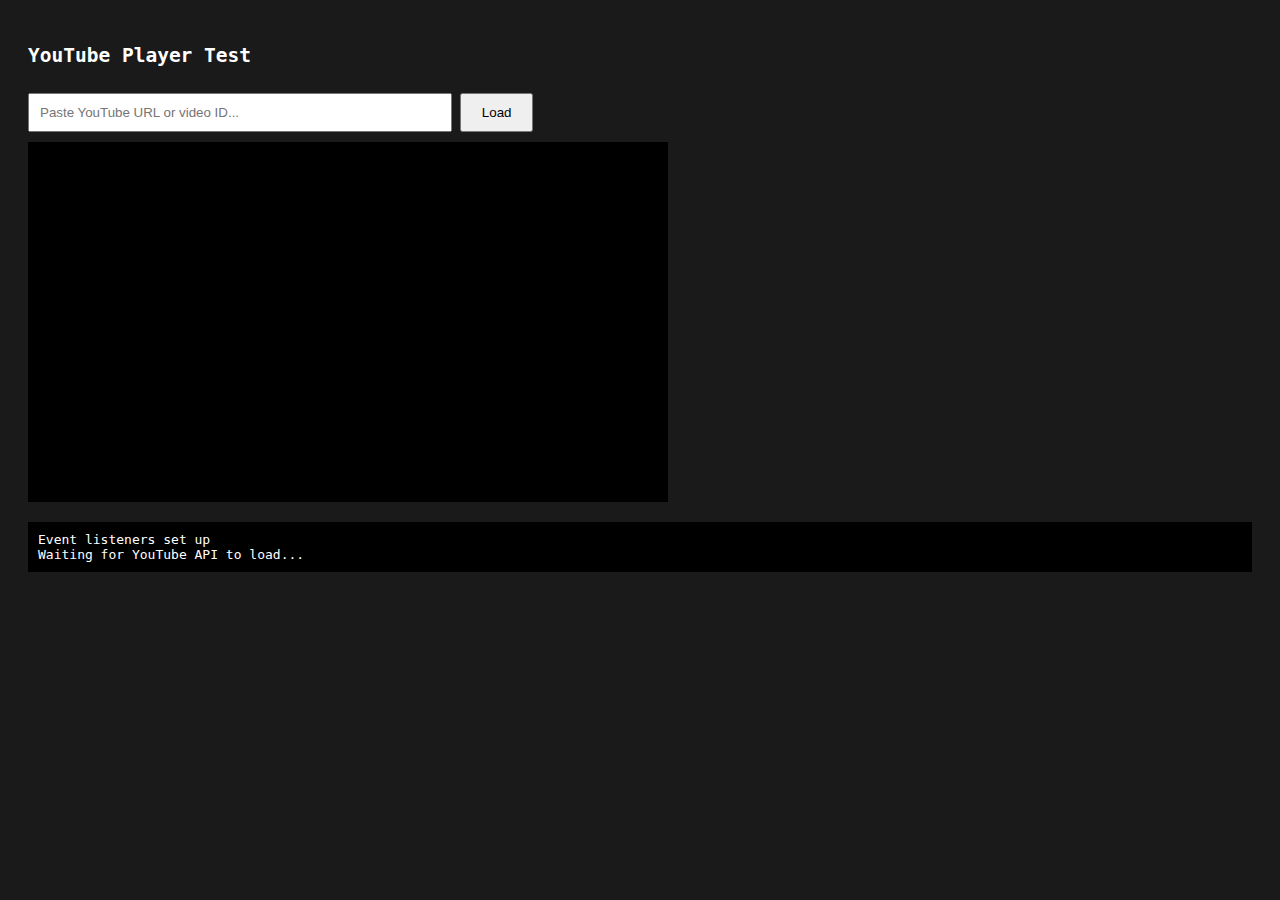
<file: test_youtube.html>
<!DOCTYPE html>
<html>
<head>
  <title>YouTube Test</title>
  <style>
    body { font-family: monospace; padding: 20px; background: #1a1a1a; color: #fff; }
    #youtube-player { width: 640px; height: 360px; background: #000; }
    input { width: 400px; padding: 10px; margin: 10px 0; }
    button { padding: 10px 20px; cursor: pointer; }
    #log { margin-top: 20px; background: #000; padding: 10px; white-space: pre-wrap; max-height: 300px; overflow-y: auto; }
  </style>
</head>
<body>
  <h2>YouTube Player Test</h2>
  <input id="youtube-input" type="text" placeholder="Paste YouTube URL or video ID..." />
  <button id="youtube-load">Load</button>
  <div id="youtube-player"></div>
  <div id="log"></div>

  <script src="https://www.youtube.com/iframe_api"></script>
  <script>
    const log = document.getElementById('log');
    function addLog(msg) {
      console.log(msg);
      log.textContent += msg + '\n';
    }

    // YouTube player state
    let youtubePlayer = null;
    let currentVideoId = null;

    // YouTube IFrame API ready callback
    window.onYouTubeIframeAPIReady = function() {
      addLog('YouTube IFrame API ready');
      
      if (typeof YT === 'undefined' || !YT.Player) {
        addLog('ERROR: YouTube API not loaded properly');
        return;
      }
      
      youtubePlayer = new YT.Player('youtube-player', {
        height: '360',
        width: '640',
        videoId: '',
        playerVars: {
          autoplay: 0,
          controls: 1,
          modestbranding: 1,
          rel: 0,
          fs: 1
        },
        events: {
          onReady: (event) => {
            addLog('YouTube player ready');
          },
          onStateChange: (event) => {
            addLog('Player state changed: ' + event.data);
          }
        }
      });
    };

    function extractVideoId(input) {
      if (!input) return null;
      // Already a video ID (11 characters)
      if (/^[a-zA-Z0-9_-]{11}$/.test(input)) {
        return input;
      }
      
      // YouTube URL patterns
      const patterns = [
        /(?:youtube\.com\/watch\?v=|youtu\.be\/|youtube\.com\/embed\/)([a-zA-Z0-9_-]{11})/,
        /youtube\.com\/watch\?.*v=([a-zA-Z0-9_-]{11})/
      ];
      
      for (const pattern of patterns) {
        const match = input.match(pattern);
        if (match) return match[1];
      }
      
      return null;
    }

    function loadYouTubeVideo(videoId) {
      if (!videoId) return;
      
      addLog('Loading video: ' + videoId);
      currentVideoId = videoId;
      
      if (youtubePlayer) {
        youtubePlayer.loadVideoById({
          videoId: videoId,
          startSeconds: 0
        });
      } else {
        addLog('ERROR: Player not ready yet');
      }
    }

    // Set up event listeners
    const youtubeInput = document.getElementById('youtube-input');
    const youtubeLoadBtn = document.getElementById('youtube-load');
    
    const handleVideoLoad = () => {
      const input = youtubeInput.value.trim();
      addLog('Input: ' + input);
      if (input) {
        const videoId = extractVideoId(input);
        addLog('Extracted video ID: ' + videoId);
        if (videoId) {
          loadYouTubeVideo(videoId);
          youtubeInput.value = '';
        } else {
          addLog('ERROR: Invalid YouTube URL or video ID');
        }
      }
    };
    
    youtubeInput.addEventListener('keypress', (e) => {
      if (e.key === 'Enter') {
        addLog('Enter key pressed');
        handleVideoLoad();
      }
    });
    
    youtubeLoadBtn.addEventListener('click', () => {
      addLog('Load button clicked');
      handleVideoLoad();
    });

    addLog('Event listeners set up');
    addLog('Waiting for YouTube API to load...');
    
    // Check if API already loaded
    if (typeof YT !== 'undefined' && YT.Player) {
      addLog('YouTube API already loaded, initializing player...');
      window.onYouTubeIframeAPIReady();
    }
  </script>
</body>
</html>
</file>
